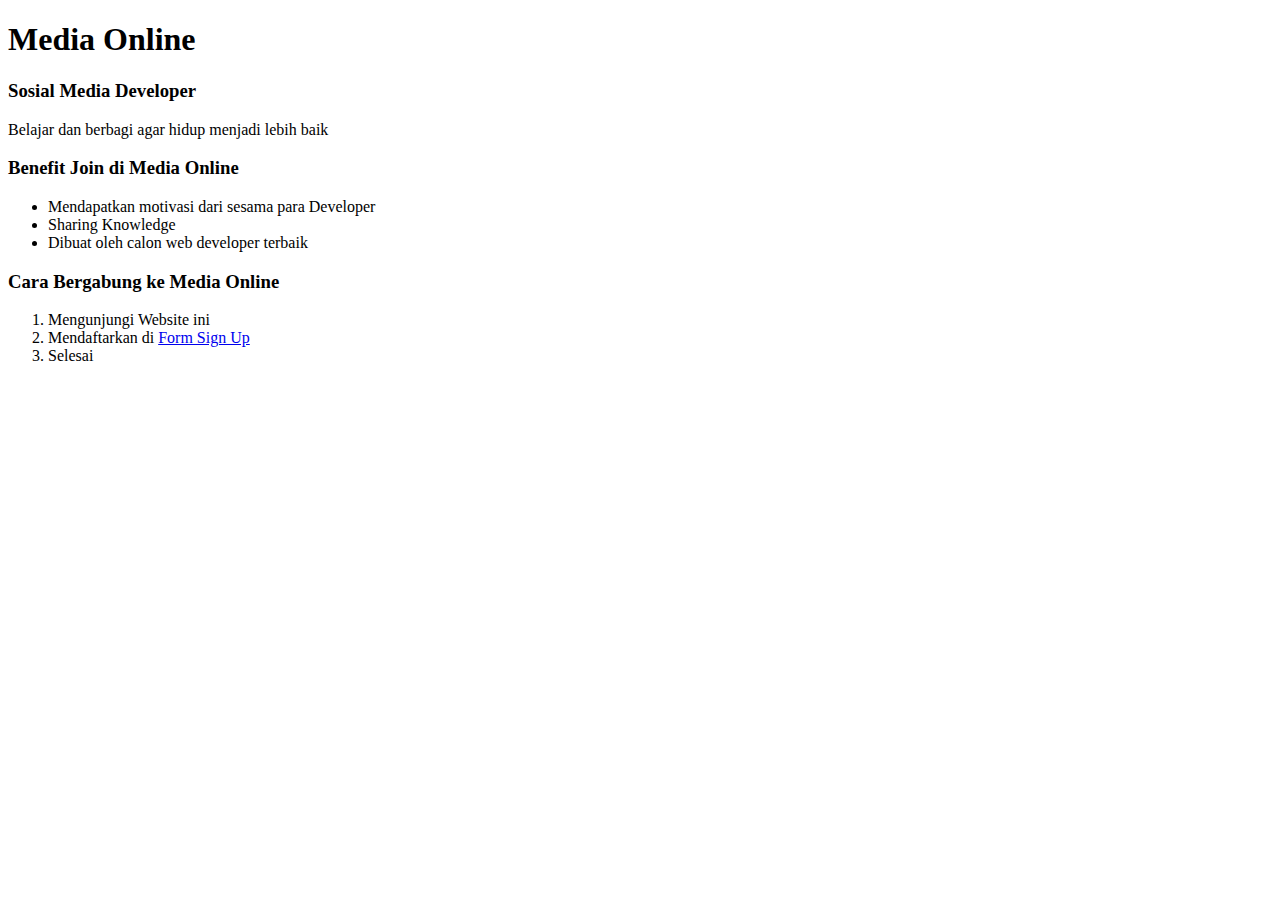
<file: week_1/day_1/index.html>
<!DOCTYPE html>
<html lang="en">
<head>
    <meta charset="UTF-8">
    <meta http-equiv="X-UA-Compatible" content="IE=edge">
    <meta name="viewport" content="width=device-width, initial-scale=1.0">
    <title>W1 D1 | Index</title>
</head>
<body>
    <h1>Media Online</h1>
    <h3>Sosial Media Developer</h3>
    <p>Belajar dan berbagi agar hidup menjadi lebih baik</p>
    <h3>Benefit Join di Media Online</h3>
    <ul>
        <li>Mendapatkan motivasi dari sesama para Developer</li>
        <li>Sharing Knowledge</li>
        <li>Dibuat oleh calon web developer terbaik</li>
    </ul>
    <h3>Cara Bergabung ke Media Online</h3>
    <ol>
        <li>Mengunjungi Website ini</li>
        <li>Mendaftarkan di <a href="form.html">Form Sign Up</a></li>
        <li>Selesai</li>
    </ol>
</body>
</html>
</file>
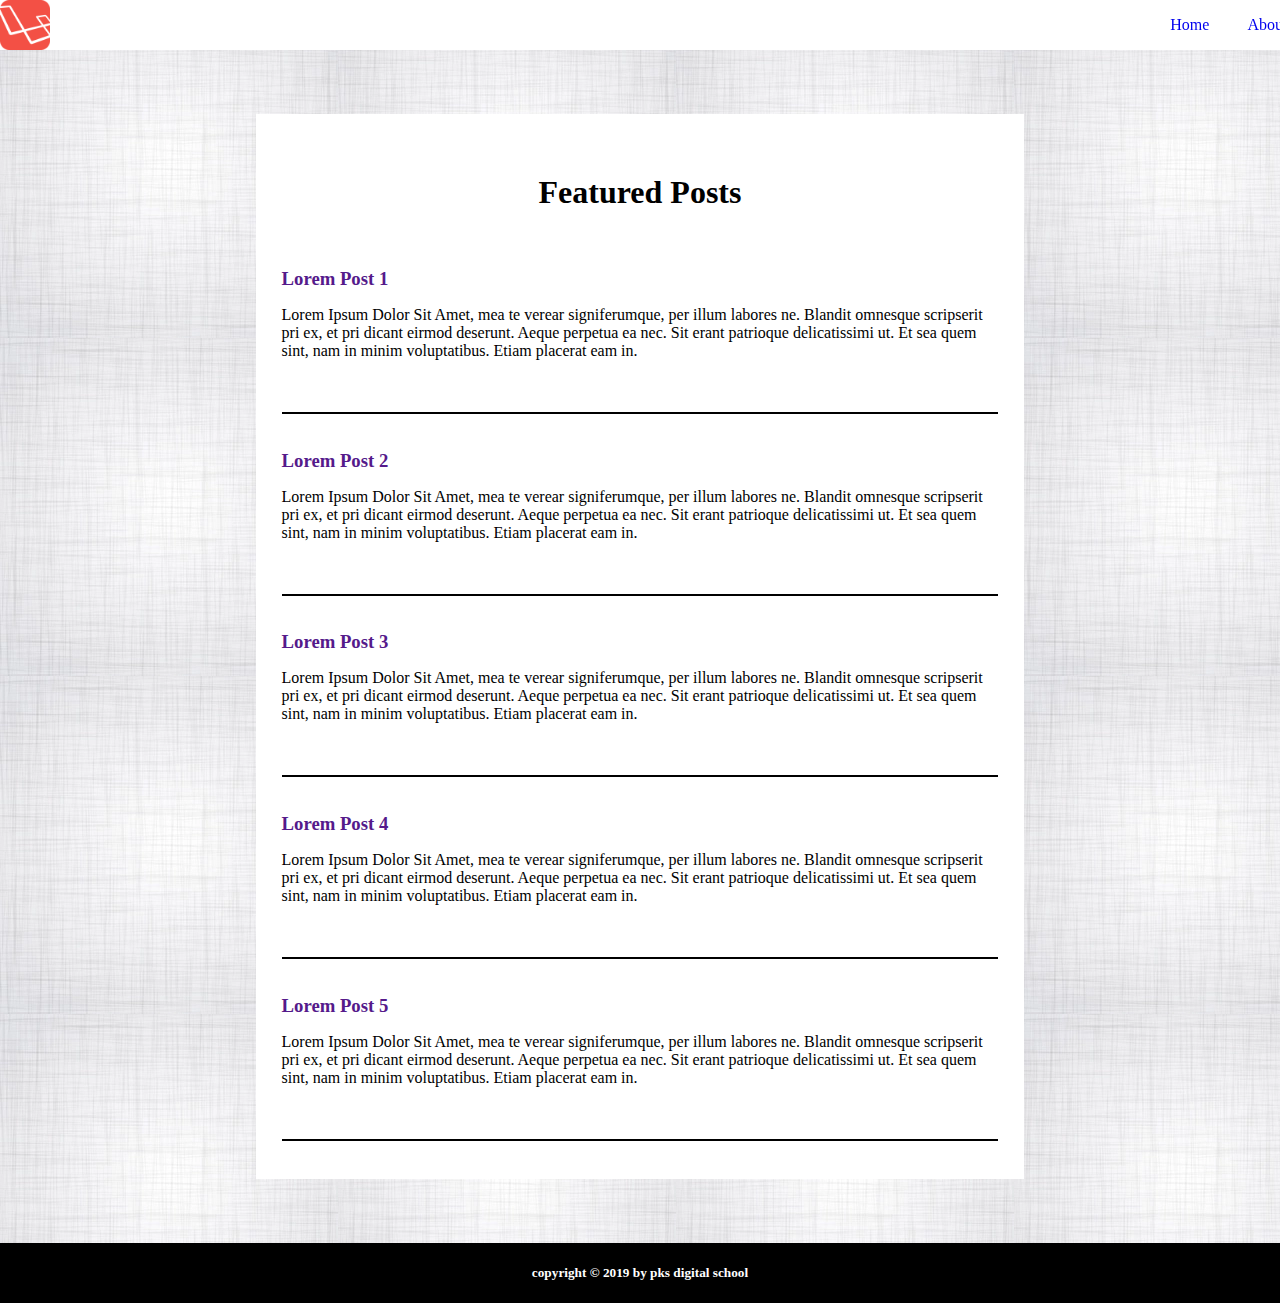
<file: week_1/day_2/index.html>
<html>
  <head>
    <link href="public/css/style.css" rel="stylesheet" type="text/css">
    <link href="https://fonts.googleapis.com/css?family=Slabo+27px" rel="stylesheet">
  </head>
  <body>
    <header>
      <img id="logo" src="public/img/laravel.png" width="50px" />
      <nav>
        <ul>
          <a href="#"><li>Home</li></a>
          <a href="#"><li>About</li></a>
          <a href="#"><li>Contact</li></a>
        </ul>
      </nav>
    </header>
    <section>
      <h1>Featured Posts</h1>
      <div id="article-list">
        <article>
          <a href=""><h3>Lorem Post 1</h3></a>
          <p>
            Lorem Ipsum Dolor Sit Amet, mea te verear signiferumque, per illum labores ne. Blandit omnesque scripserit pri ex, 
            et pri dicant eirmod deserunt. Aeque perpetua ea nec. Sit erant patrioque delicatissimi ut. Et sea quem sint, 
nam in minim voluptatibus. 
            Etiam placerat eam in.
          </p>
        </article>
        <article>
          <a href=""><h3>Lorem Post 2</h3></a>
          <p>
            Lorem Ipsum Dolor Sit Amet, mea te verear signiferumque, per illum labores ne. Blandit omnesque scripserit pri ex, 
            et pri dicant eirmod deserunt. Aeque perpetua ea nec. Sit erant patrioque delicatissimi ut. Et sea quem sint, 
nam in minim voluptatibus. 
            Etiam placerat eam in.
          </p>
        </article>
        <article>
          <a href=""><h3>Lorem Post 3</h3></a>
          <p>
            Lorem Ipsum Dolor Sit Amet, mea te verear signiferumque, per illum labores ne. Blandit omnesque scripserit pri ex, 
            et pri dicant eirmod deserunt. Aeque perpetua ea nec. Sit erant patrioque delicatissimi ut. Et sea quem sint, 
nam in minim voluptatibus.
            Etiam placerat eam in.
          </p>
        </article>
        <article>
          <a href=""><h3>Lorem Post 4</h3></a>
          <p>
            Lorem Ipsum Dolor Sit Amet, mea te verear signiferumque, per illum labores ne. Blandit omnesque scripserit pri ex, 
            et pri dicant eirmod deserunt. Aeque perpetua ea nec. Sit erant patrioque delicatissimi ut. Et sea quem sint, 
nam in minim voluptatibus. 
            Etiam placerat eam in.
          </p>
        </article>
        <article>
          <a href=""><h3>Lorem Post 5</h3></a>
          <p>
            Lorem Ipsum Dolor Sit Amet, mea te verear signiferumque, per illum labores ne. Blandit omnesque scripserit pri ex, 
            et pri dicant eirmod deserunt. Aeque perpetua ea nec. Sit erant patrioque delicatissimi ut. Et sea quem sint, 
nam in minim voluptatibus. 
            Etiam placerat eam in.
          </p>
        </article>
      </div>
    </section>
    <footer>
      <h5>copyright &copy; 2019 by pks digital school</h5>
    </footer>
  </body>
</html>
</file>
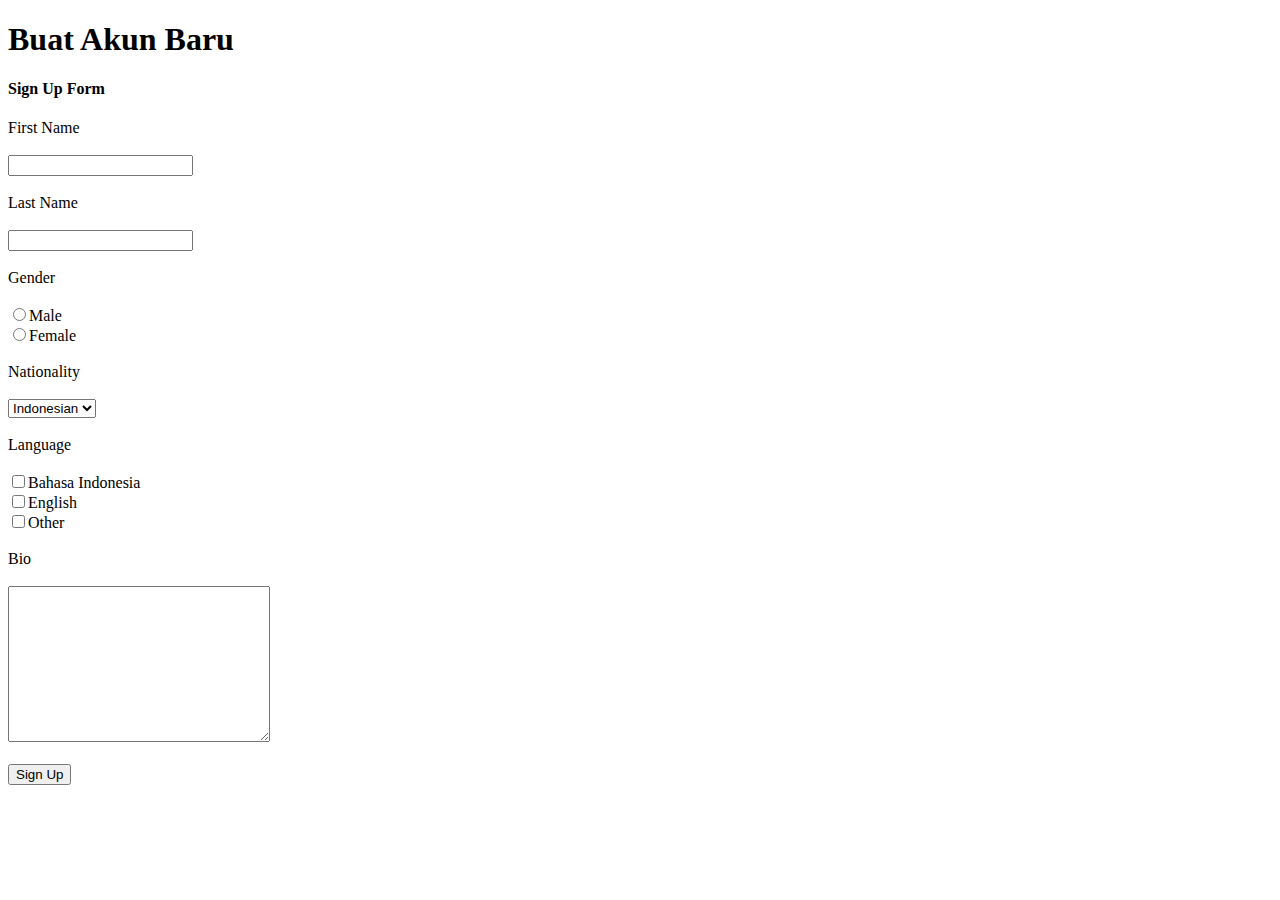
<file: week_1/day_1/form.html>
<!DOCTYPE html>
<html lang="en">
<head>
    <meta charset="UTF-8">
    <meta http-equiv="X-UA-Compatible" content="IE=edge">
    <meta name="viewport" content="width=device-width, initial-scale=1.0">
    <title>W1 D1| Form Sign Up</title>
</head>
<body>
    <h1>Buat Akun Baru</h1>
    <form action="welcome.html">
        <h4>Sign Up Form</h4>
        <label for="first-name">First Name</label>
        <br> <br>
        <input type="text" name="first-name" id="first-name">
        <br> <br>

        <label for="last-name">Last Name</label>
        <br> <br>
        <input type="text" name="last-name" id="last-name">
        <br> <br>

        <label for="gender">Gender</label>
        <br> <br>
        <input type="radio" name="gender" id="male">Male
        <br>
        <input type="radio" name="gender" id="female">Female
        <br> <br>
    
        <label for="nationality">Nationality</label>
        <br> <br>
        <select name="nationality">
            <option value="indonesian">Indonesian</option>
            <option value="foreigner">Foreigner</option>
        </select>
        <br> <br>

        <label for="language">Language</label>
        <br> <br>
        <input type="checkbox" name="language" id="indonesia">Bahasa Indonesia
        <br>
        <input type="checkbox" name="language" id="english">English
        <br>
        <input type="checkbox" name="language" id="other">Other
        <br> <br>

        <label for="bio">Bio</label>
        <br> <br>
        <textarea name="bio" id="bio" cols="30" rows="10"></textarea>
        <br> <br>
        <input type="submit" value="Sign Up">
    </form>
</body>
</html>
</file>
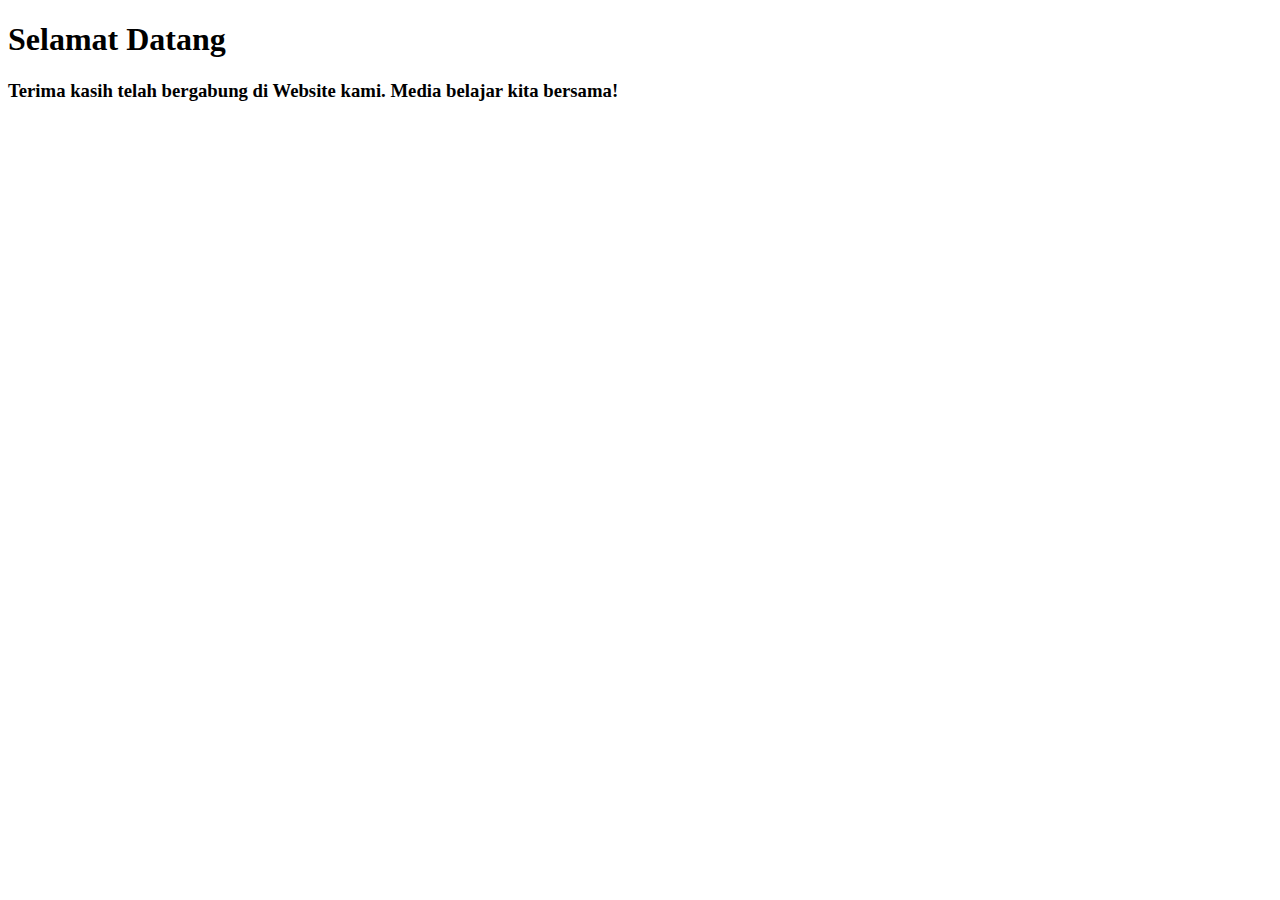
<file: week_1/day_1/welcome.html>
<!DOCTYPE html>
<html lang="en">
<head>
    <meta charset="UTF-8">
    <meta http-equiv="X-UA-Compatible" content="IE=edge">
    <meta name="viewport" content="width=device-width, initial-scale=1.0">
    <title>W1 D1 | Welcome</title>
</head>
<body>
    <h1>Selamat Datang</h1>
    <h3>Terima kasih telah bergabung di Website kami. Media belajar kita bersama!</h3>
</body>
</html>
</file>
<file: week_1/day_2/public/css/style.css>
*{
    box-sizing: border-box;
}

body{
    overflow-x: hidden;
    box-sizing: border-box;
    margin:0;
    padding: 0;
    background-image: url("../img/pattern.png");
}

a{
    text-decoration: none;
}

h3{
    margin: 0%;
}

li{
    margin: 0;
    list-style: none;
}

header, ul{
    width: auto;
    display: flex;
    justify-content: space-between;
}

header{
    position: sticky;
    top: 0;
    background-color: white;
}

ul > a{
    padding: 0% 100%;
}

ul{
    width: 35%;
    justify-content: space-around;
    padding: none;
}

section{
    margin: 5% 20%;
    padding: 3% 2%;
    background-color: white;
}

article{
    border-bottom: 2px solid black;
    padding: 5% 0%;
}

footer{
    display: flex;
    align-items: center;
    flex-direction: column;
    background-color: black;
    color: white;
    margin: 0;
}

h1{
    text-align: center;
}
</file>
